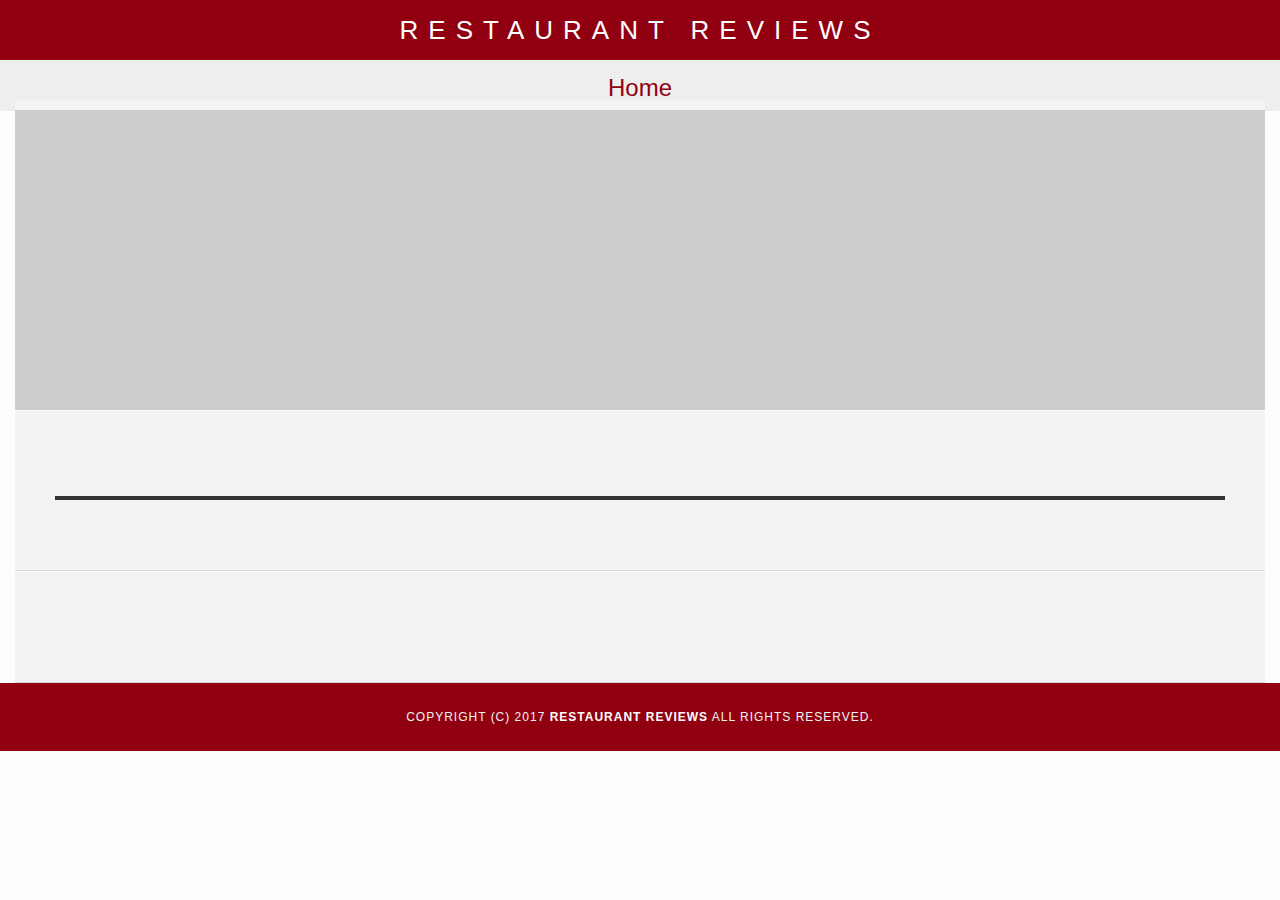
<file: restaurant.html>
<!DOCTYPE html>
<html lang="en">

<head>
	<meta name="viewport" content="width=device-width, initial-scale=1">
	<link rel="stylesheet" href="https://unpkg.com/leaflet@1.3.1/dist/leaflet.css" integrity="sha512-Rksm5RenBEKSKFjgI3a41vrjkw4EVPlJ3+OiI65vTjIdo9brlAacEuKOiQ5OFh7cOI1bkDwLqdLw3Zg0cRJAAQ=="
	    crossorigin="" />
	<!-- Normalize.css for better cross-browser consistency -->
	<link rel="stylesheet" src="https://cdnjs.cloudflare.com/ajax/libs/normalize/8.0.0/normalize.min.css" />
	<!-- Main CSS file -->
	<link rel="stylesheet" href="css/styles.css" type="text/css">
	<link rel="stylesheet" href="css/responsive.css">
	<link rel="stylesheet" href="css/details_page.css">

	<title>Restaurant Info</title>
</head>

<body class="inside">
	<a href="#restaurant-container" class="skip-link" tabindex="0">Skip to main content</a>

	<!-- Beginning header -->
	<header role="banner">
		<!-- Beginning nav -->
		<nav role="navigation">
			<h1>
				<a href="/">Restaurant Reviews</a>
			</h1>
			<!-- Beginning breadcrumb -->
			<ul id="breadcrumb">
				<li>
					<a href="/">Home</a>
				</li>
			</ul>
			<!-- End breadcrumb -->
		</nav>
		<!-- End nav -->
	</header>
	<!-- End header -->

	<!-- Beginning main -->
	<main id="maincontent" role="main">
		<!-- Beginning map -->
		<section id="map-container">
			<div id="map" role="application"></div>
		</section>
		<!-- End map -->
		<!-- Beginning restaurant -->
		<section id="restaurant-container" tabindex="-1" aria-label="restaurant detail">
			<img id="restaurant-img">
			<h2 id="restaurant-name"></h2>
			<p id="restaurant-cuisine"></p>
			<p id="restaurant-address"></p>
			<table id="restaurant-hours" role="table"></table>
		</section>
		<!-- end restaurant -->
		<!-- Beginning reviews -->
		<section id="reviews-container" tabindex="0">
			<ul id="reviews-list" role="list"></ul>
		</section>
		<!-- End reviews -->
	</main>
	<!-- End main -->

	<!-- Beginning footer -->
	<footer id="footer" role="contentinfo">
		Copyright (c) 2017
		<a href="/">
			<strong>Restaurant Reviews</strong>
		</a> All Rights Reserved.
	</footer>
	<!-- End footer -->
	<script src="https://unpkg.com/leaflet@1.3.1/dist/leaflet.js" integrity="sha512-/Nsx9X4HebavoBvEBuyp3I7od5tA0UzAxs+j83KgC8PU0kgB4XiK4Lfe4y4cgBtaRJQEIFCW+oC506aPT2L1zw=="
	    crossorigin=""></script>
	<!-- Beginning scripts -->
	<!-- Database helpers -->
	<script type="text/javascript" src="js/register.js"></script>
	<script type="text/javascript" src="sw.js"></script>
	<script type="text/javascript" src="js/dbhelper.js"></script>
	<!-- Main javascript file -->
	<script type="text/javascript" src="js/restaurant_info.js"></script>
	<script type="text/javascript" src="js/register.js"></script>
	<!-- End scripts -->

</body>

</html>
</file>
<file: css/styles.css>
@charset "utf-8";

/* CSS Document */
* {
	padding: 0;
	margin: 0;
	box-sizing: border-box;
}

body,
td,
th,
p {
	font-family: Arial, Helvetica, sans-serif;
	font-size: 10pt;
	color: #333;
	line-height: 1.5;
}

body {
	background-color: #fdfdfd;
	margin: 0;
	position: relative;
}

ul,
li {
	font-family: Arial, Helvetica, sans-serif;
	font-size: 10pt;
	color: #333;
}

a {
	color: #fdfdfd;
	text-decoration: none;
}

a:hover,
a:focus {
	color: #3397db;
	text-decoration: none;
}

a img {
	border: none 0px #fff;
}

h1,
h2,
h3,
h4,
h5,
h6 {
	font-family: Arial, Helvetica, sans-serif;
	margin: 0 0 20px;
}

article,
aside,
canvas,
details,
figcaption,
figure,
footer,
header,
hgroup,
menu,
nav,
section {
	display: block;
}

#maincontent {
	background-color: #f3f3f3;
	min-height: 100%;
	max-width: 1250px;
	margin: 0 auto;
	display: flex;
	flex-direction: column;
	justify-content: center;
}

#footer {
	background-color: #900011;
	color: #f3f3f3;
	font-size: 9pt;
	letter-spacing: 1px;
	padding: 25px;
	text-align: center;
	text-transform: uppercase;
}

/* ====================== Navigation ====================== */
nav {
	width: 100%;
	height: 80px;
	background-color: #900011;
	text-align: center;
}

nav h1 {
	margin: auto;
	padding-top: 15px;
}

nav h1 a {
	color: #fff;
	font-size: 30px;
	font-weight: 200;
	letter-spacing: 10px;
	text-transform: uppercase;
}

#breadcrumb {
	padding: 0 40px;
	list-style: none;
	background-color: #eee;
	font-size: 17px;
	margin: 0;
	/* width: calc(50% - 80px); */
	width: 100%;
	text-align: center;
}

/* Display list items side by side */
#breadcrumb li {
	display: inline;
	/* font-size: 36px; */
}

/* Add a slash symbol (/) before/behind each list item */
#breadcrumb li+li:before {
	padding: 8px;
	color: black;
	content: "/\00a0";
}

/* Add a color to all links inside the list */
#breadcrumb li a {
	color: #900011;
	text-decoration: none;
}

/* Add a color on mouse-over */
#breadcrumb li a:hover {
	background-color: #900011;
	/* color: #01447e; */
	color: #f3f3f3;
	text-decoration: underline;
	padding: 5px;
}

/* ====================== Map ====================== */
#map {
	height: 400px;
	width: 100%;
	background-color: #ccc;
}

/* ====================== Restaurant Filtering ====================== */
.filter-options {
	width: 100%;
	/* height: 50px; */
	background-color: #464C5E;
	align-items: center;
	display: flex;
	justify-content: center;
}

.filter-options h2 {
	color: white;
	font-size: 1rem;
	font-weight: normal;
	letter-spacing: 1px;
	line-height: 1;
	margin: 0 20px;
}

.filter-options select {
	background-color: white;
	border: 1px solid #fff;
	border-radius: 3px;
	font-family: Arial, sans-serif;
	font-size: 11pt;
	height: 35px;
	letter-spacing: 0;
	margin: 10px;
	padding: 0 10px;
	width: 200px;
}

/* ====================== Restaurant Listing ====================== */
#restaurants-list {
	display: flex;
	flex-wrap: wrap;
	justify-content: center;
	background-color: #f3f3f3;
	list-style: outside none none;
	margin: 0;
	padding: 30px 15px 60px;
	text-align: center;
}

#restaurants-list li {
	background-color: #fff;
	border: 2px solid #ccc;
	font-family: Arial, sans-serif;
	margin: 15px;
	min-height: 380px;
	/* padding: 0 30px 25px; */
	padding-bottom: 25px;
	text-align: center;
	width: 300px;
	max-width: 100%;
}

#restaurants-list .restaurant-img {
	background-color: #ccc;
	display: block;
	margin: 0;
	max-width: 100%;
	/* min-height: 248px; */
	min-width: 100%;
}

#restaurants-list li h3 {
	color: #900011;
	font-family: Arial, sans-serif;
	font-size: 20px;
	font-weight: 200;
	letter-spacing: 0;
	line-height: 1.3;
	margin: 20px 0 10px;
	text-transform: uppercase;
}

#restaurants-list p {
	margin: 0;
	font-size: 14px;
	letter-spacing: 1px;
}

#restaurants-list li a {
	background-color: #900011;
	border-bottom: 3px solid #eee;
	color: #FFF7EB;
	display: inline-block;
	font-size: 10pt;
	margin: 15px 0 0;
	padding: 10px 30px;
	letter-spacing: .5px;
	text-align: center;
	text-decoration: none;
	text-transform: uppercase;
}

/* ====================== Restaurant Details ====================== */

/* disabled because fixed header causes styling issues */
/* .inside header {
	position: fixed;
	top: 0;
	width: 100%;
	z-index: 1000;
} */
.inside #map-container {
	background: blue none repeat scroll 0 0;
	height: 300px;
	margin-top: 10px;
	/* position: fixed;
	right: 0;
	top: 80px;
	width: 50%; */
}

.inside #map {
	background-color: #ccc;
	height: 300px;
	width: 100%;
}

/* .inside #footer {
	bottom: 0;
	position: absolute;
	width: 50%;
} */

#restaurant-name {
	color: #900011;
	font-family: Arial, sans-serif;
	font-size: 20pt;
	font-weight: 200;
	letter-spacing: 0;
	margin: 15px 0 30px;
	text-transform: uppercase;
	line-height: 1.1;
}

#restaurant-img {
	width: 90%;
}

#restaurant-address {
	/* font-size: 12pt; */
	margin: 10px 0px;
}

#restaurant-cuisine {
	background-color: #333;
	color: #ddd;
	font-size: 12pt;
	font-weight: 300;
	letter-spacing: 10px;
	margin: 0 0 20px;
	padding: 2px 0;
	text-align: center;
	text-transform: uppercase;
	width: 90%;
}

#restaurant-container,
#reviews-container {
	border-bottom: 1px solid #d9d9d9;
	border-top: 1px solid #fff;
	padding: 140px 40px 30px;
	/* width: 50%; */
}

#reviews-container {
	padding: 30px 40px 80px;
}

#reviews-container h2 {
	color: #900011;
	font-size: 24pt;
	font-weight: 300;
	letter-spacing: -1px;
	padding-bottom: 1pt;
}

#reviews-list {
	margin: 0;
	padding: 0;
}

#reviews-list li {
	background-color: #fff;
	border: 2px solid #f3f3f3;
	display: block;
	list-style-type: none;
	margin: 0 0 30px;
	overflow: hidden;
	padding: 0 20px 20px;
	/* position: relative; */
	/* width: 85%; */
}

#reviews-list li p {
	margin: 0 0 10px;
}

#restaurant-hours td {
	color: #666;
}
</file>
<file: css/responsive.css>
.skip-link {
	position: absolute;
	top: -40px;
	left: 0;
	background: #900011;
	color: white;
	padding: 8px;
	z-index: 100;
}

.skip-link:focus {
	top: 0;
}

@media screen and (min-width: 0) {
	nav h1 a {
		font-size: 18px;
	}

	nav h1 {
		padding-top: 15px;
	}
}

@media screen and (max-width: 499px) {
	.filter-options h2 {
		padding-top: 8px;
	}

	.filter-options {
		flex-direction: column;
	}

	.filter-options:last-of-type {
		padding-bottom: 5px;
	}

	#restaurants-list li {
		width: 250px;
	}
}

@media screen and (min-width: 500px) {
	#restaurants-list li {
		width: 350px;
	}

	#restaurants-list li p {
		font-size: 16px;
	}

	#restaurants-list li h1 {
		font-size: 24px;
	}

	.filter-options {
		flex-direction: row;
		justify-content: center;
		padding: 20px;
	}

	.filter-options h2 {
		font-size: 1.4rem;
	}

	nav h1 {
		padding-top: 25px;
	}
}

@media screen and (min-width: 600px) {
	#restaurants-list li {
		width: 375px;
		margin-bottom: 30px;
	}

	#restaurants-list li p {
		font-size: 18px;
	}

	#restaurants-list li h1 {
		font-size: 24px;
	}

	nav h1 a {
		font-size: 22px;
	}
}

@media screen and (min-width: 700px) {
	#restaurants-list li {
		width: 325px;
	}

	#restaurants-list li p {
		font-size: 16px;
	}

	#restaurants-list li h1 {
		font-size: 20px;
	}
}

@media screen and (min-width: 1024px) {
	#restaurants-list li h1 {
		font-size: 20px;
	}

	#restaurants-list li p {
		font-size: 16px;
	}

	#restaurants-list li a {
		font-size: 16px;
		padding: 10px 30px 10px;
	}

	nav h1 a {
		font-size: 26px;
	}
}
</file>
<file: css/details_page.css>
@media screen and (min-width: 0) {
	.inside #map-container {
		width: 100%;
	}

	.inside #map {
		width: 100%;
	}

	.inside #restaurant-container {
		display: flex;
		flex-direction: column;
		justify-content: center;
		align-items: center;
		padding-top: 40px;
		width: 100%;
	}

	#restaurant-address {
		font-size: 16px;
	}

	.inside #restaurant-cuisine {
		width: 100%;
	}

	.inside #reviews-container {
		display: flex;
		flex-direction: column;
		justify-content: center;
		align-items: center;
	}

	#reviews-list li p:nth-child(-n+3) {
		font-weight: bold;
		font-size: 14px;
	}

	#restaurant-hours td {
		font-size: 14px;
	}

	#breadcrumb {
		padding-top: 5px;
		padding-bottom: 5px;
	}

	#breadcrumb li {
		font-size: 16px;
	}

	nav h1 {
		padding-bottom: 10px;
		padding-top: 10px;
	}

	#restaurant-hours caption {
		font-size: 1.3em;
		font-weight: 600;
		letter-spacing: 1px;
		padding: 10px 0;
	}

	#maincontent {
		margin-top: 10px;
	}
}

@media screen and (max-width: 499px) {
	nav h1 a {
		letter-spacing: 5px;
	}

	nav {
		height: 60px;
	}

	.inside #restaurant-name {
		font-size: 18px;
	}

	.inside #restaurant-hours td {
		padding: 5px;
	}
}

@media screen and (min-width: 500px) {
	#restaurant-hours td:nth-child(even) {
		padding-left: 30px;
	}

	#restaurant-hours td {
		font-size: 18px;
		padding: 6px;
	}

	#reviews-list li p {
		font-size: 16px;
	}

	#breadcrumb {
		padding-top: 10px;
	}
}

@media screen and (min-width: 768px) {
	#breadcrumb {
		padding-top: 10px;
	}

	#breadcrumb li {
		font-size: 20px;
	}

	.inside nav {
		margin-bottom: 10px;
	}

	#restaurant-address {
		font-size: 18px;
	}
}

@media screen and (min-width: 800px) {
	.inside #restaurant-img {
		width: 70%;
	}

	@media screen and (min-width: 900px) {
		#reviews-list li p:nth-child(-n+3) {
			font-size: 18px;
		}

		#reviews-list li p:nth-child(4) {
			font-size: 18px;
		}

		#restaurant-hours td:nth-child(even) {
			padding-left: 50px;
		}

		#restaurant-cuisine {
			font-size: 18px;
		}
	}
}

@media screen and (min-width: 1024px) {
	.inside #restaurant-img {
		width: 60%;
	}

	.inside nav {
		margin-bottom: 20px;
	}
}

@media screen and (min-width: 1250px) {
	#breadcrumb li {
		font-size: 24px;
	}
}
</file>
